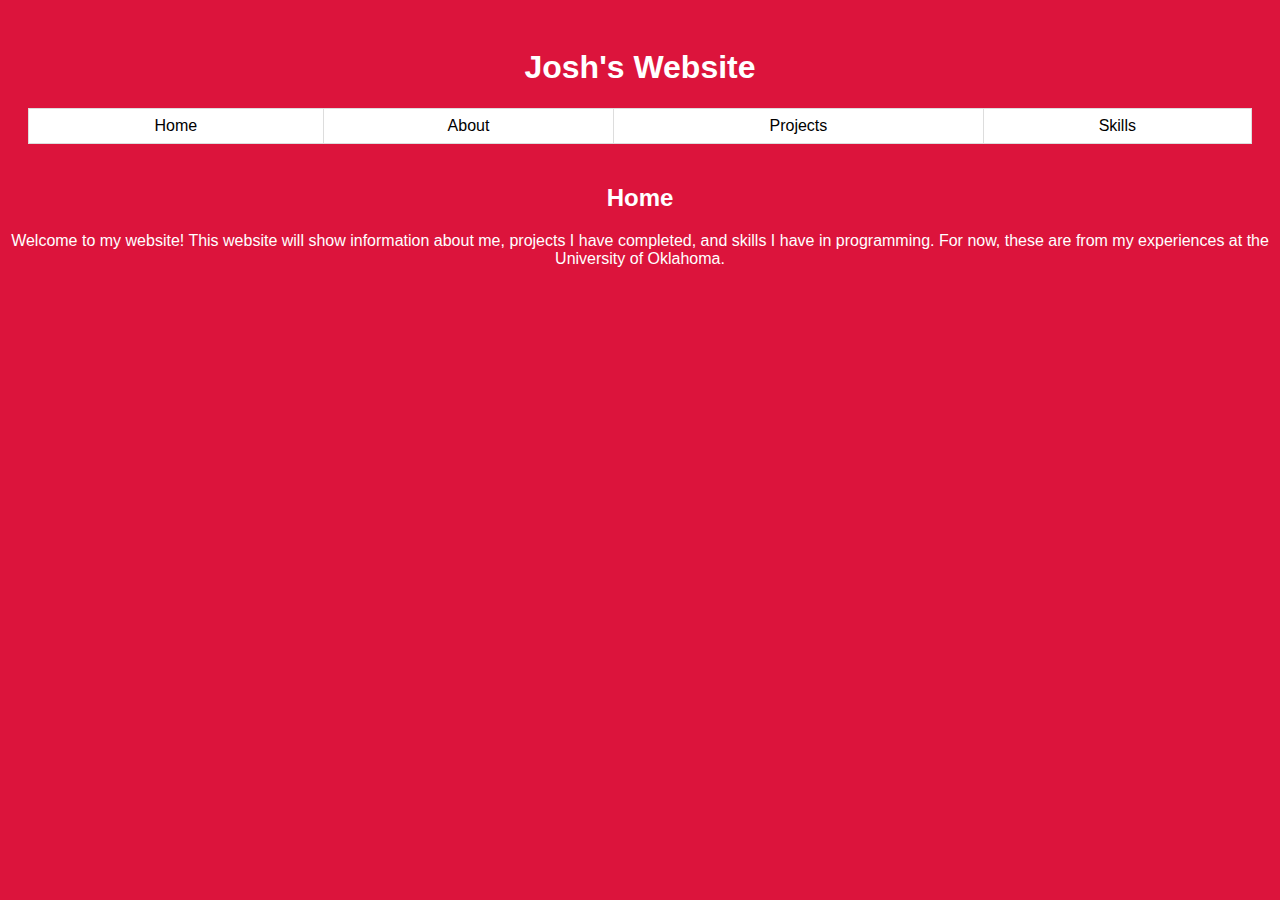
<file: index.html>
<!DOCTYPE html>

<html lang="en" xmlns="http://www.w3.org/1999/xhtml">
<head>
    <link rel="stylesheet" type="text/css" href="StyleSheet1.css" />
    <meta charset="utf-8" />
    <title>Josh Bartel</title>
</head>

    <div class="head">
        <h1>Josh's Website</h1>
        <table>
            <td><a href="index.html">Home</a></td>
            <td><a href="About.html">About</a></td>
            <td><a href="Projects.html">Projects</a></td>
            <td><a href="Skills.html">Skills</a></td>
        </table>
    </div>

    <body>
        <h2>Home</h2>
        <p>Welcome to my website! This website will show information about me, projects I have completed, and skills I have in programming. For now, these are from my experiences at the University of Oklahoma.</p>
    </body>

</html>
</file>
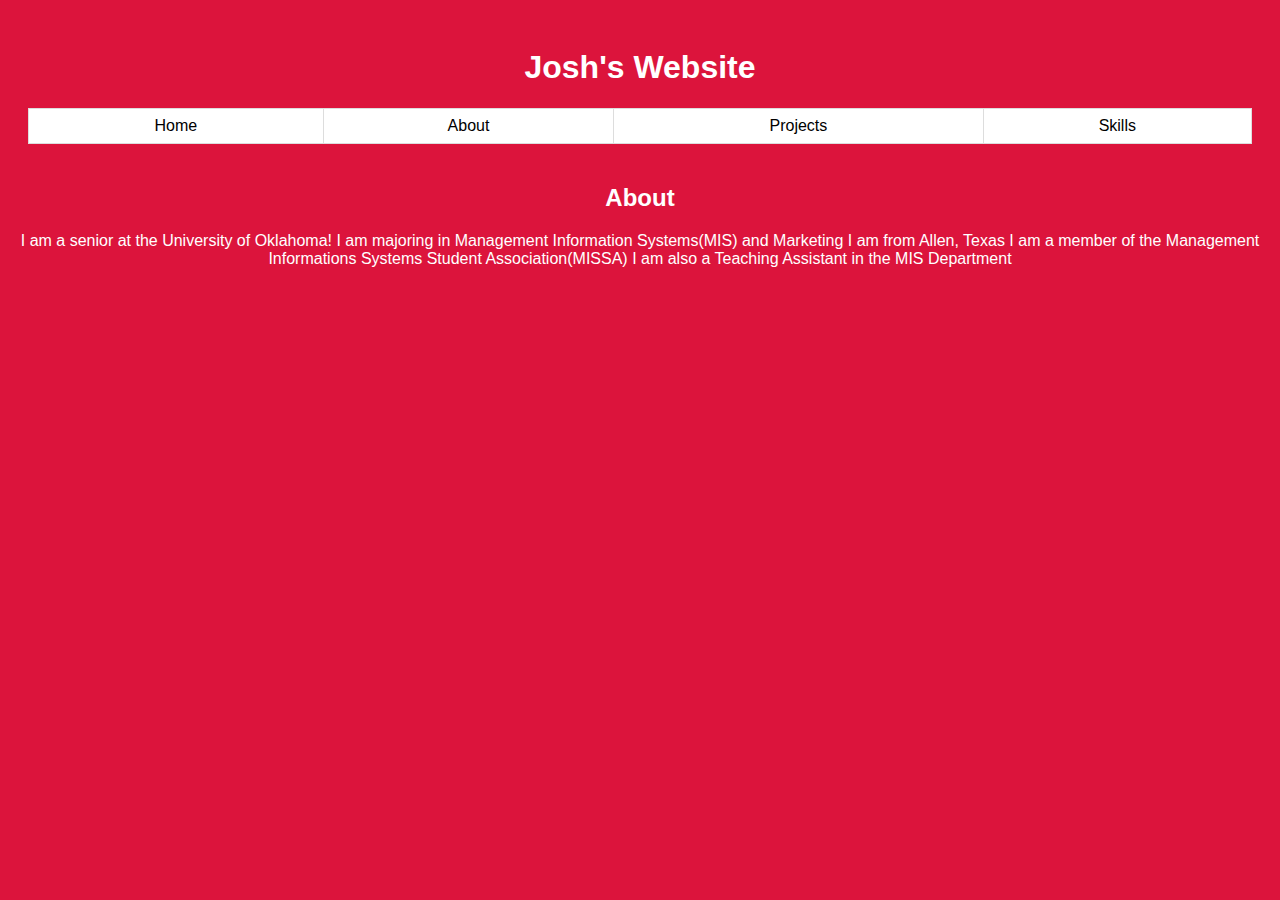
<file: About.html>
<!DOCTYPE html>

<html lang="en" xmlns="http://www.w3.org/1999/xhtml">
<head>
<link rel="stylesheet" type="text/css" href="StyleSheet1.css" />
    <meta charset="utf-8" />
    <title></title>
</head>
    <div class="head">
        <h1>Josh's Website</h1>
        <table>
            <td><a href="index.html">Home</a></td>
            <td><a href="About.html">About</a></td>
            <td><a href="Projects.html">Projects</a></td>
            <td><a href="Skills.html">Skills</a></td>
        </table>
    </div>
    <body>
        <h2>About</h2>
        <p>I am a senior at the University of Oklahoma!</p>
<p>I am majoring in Management Information Systems(MIS) and Marketing</p>
<p>I am from Allen, Texas</p>
<p>I am a member of the Management Informations Systems Student Association(MISSA)</p>
        <p>I am also a Teaching Assistant in the MIS Department</p>
    </body>
</html>
</file>
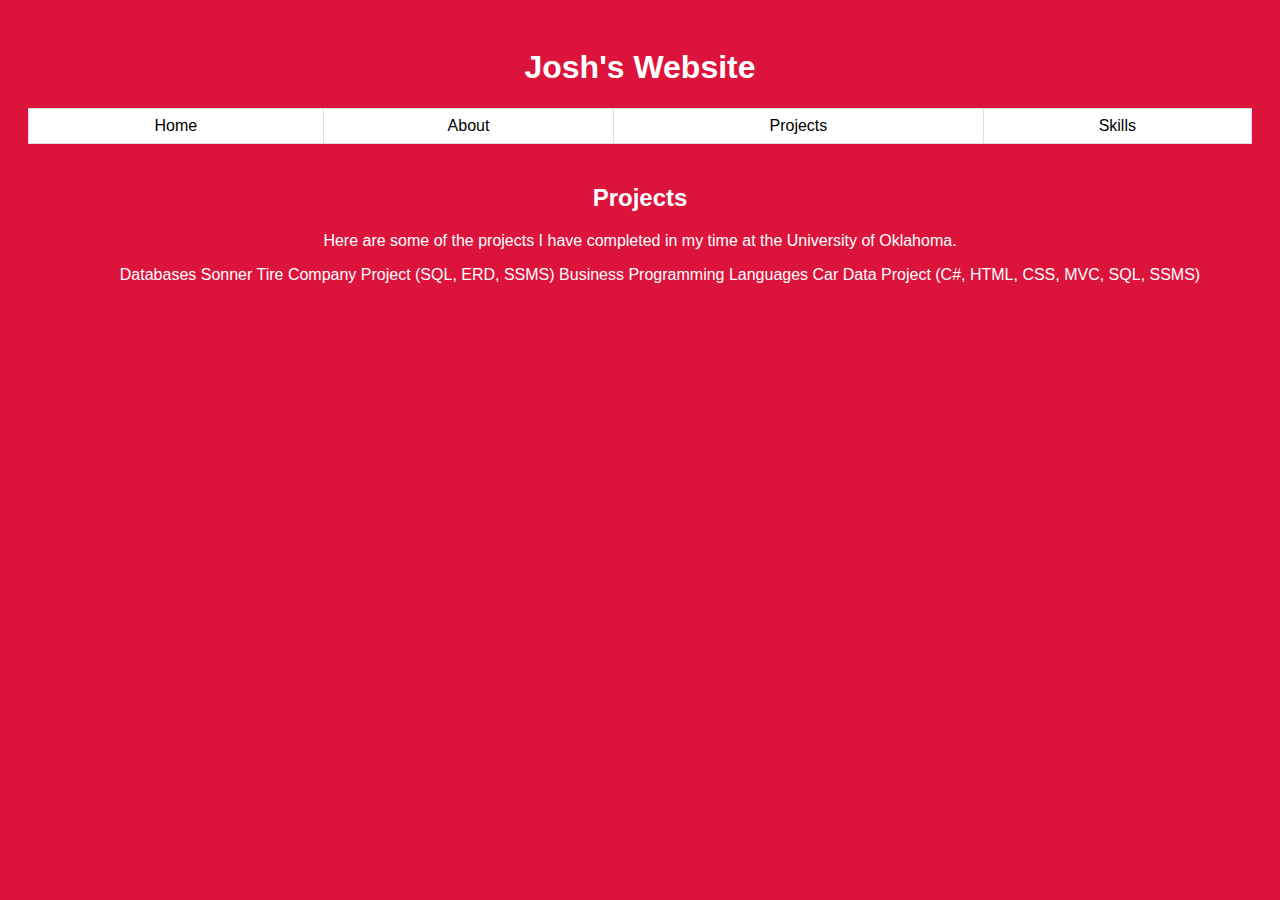
<file: Projects.html>
<!DOCTYPE html>

<html lang="en" xmlns="http://www.w3.org/1999/xhtml">
<head>
<link rel="stylesheet" type="text/css" href="StyleSheet1.css" />
    <meta charset="utf-8" />
    <title></title>
</head>

    <div class="head">
        <h1>Josh's Website</h1>
        <table>
            <td><a href="index.html">Home</a></td>
            <td><a href="About.html">About</a></td>
            <td><a href="Projects.html">Projects</a></td>
            <td><a href="Skills.html">Skills</a></td>
        </table>
    </div>

    <body>
        <h2>Projects</h2>
        <p>Here are some of the projects I have completed in my time at the University of Oklahoma.</p>
        <ul>
            <li>Databases Sonner Tire Company Project (SQL, ERD, SSMS)</li>
            <li>Business Programming Languages Car Data Project (C#, HTML, CSS, MVC, SQL, SSMS)</li>
        </ul>
    </body>
</html>
</file>
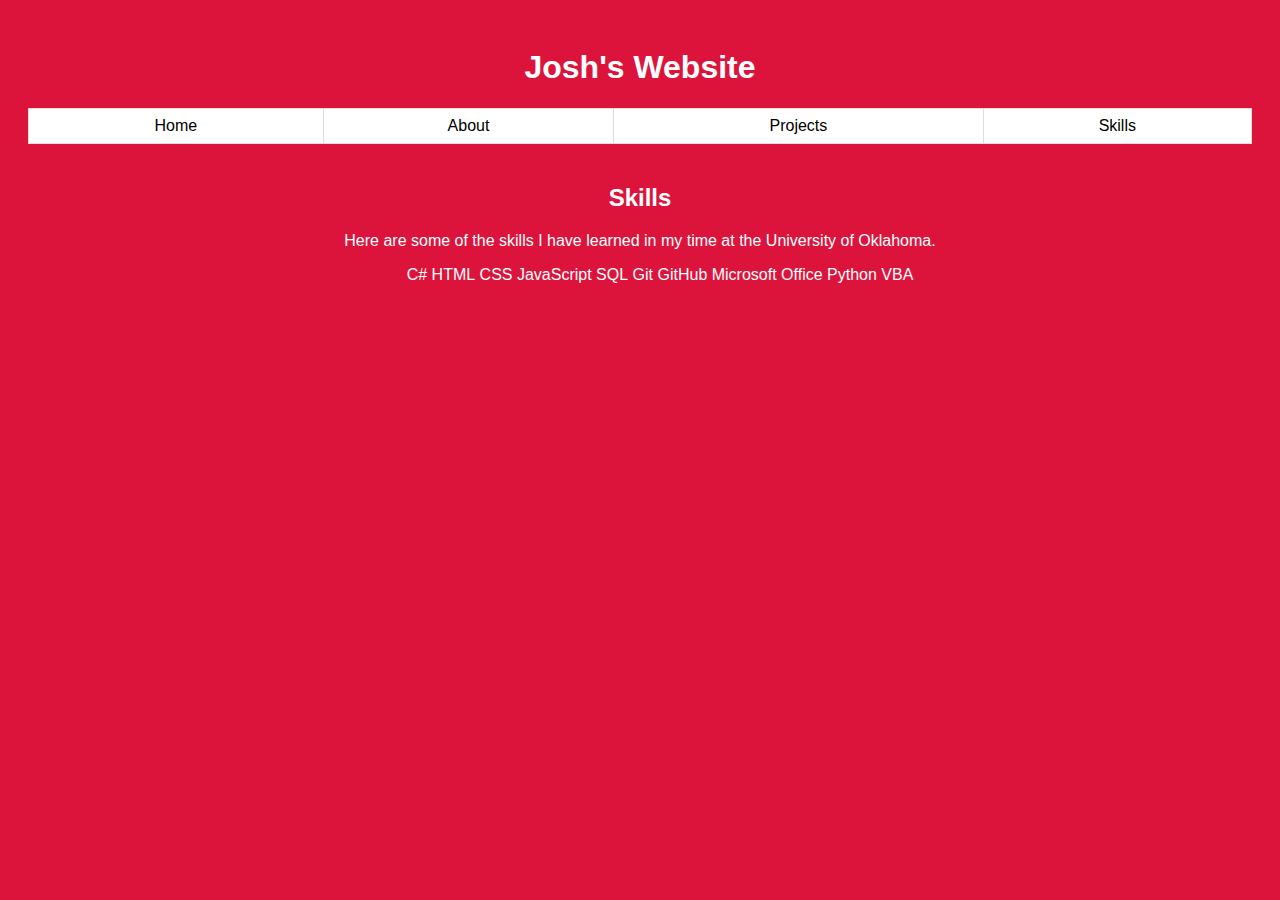
<file: Skills.html>
<!DOCTYPE html>

<html lang="en" xmlns="http://www.w3.org/1999/xhtml">
<head>
    <link rel="stylesheet" type="text/css" href="StyleSheet1.css" />

    <meta charset="utf-8" />
    <title></title>
</head>
    <div class="head">
        <h1>Josh's Website</h1>
        <table>
            <td><a href="index.html">Home</a></td>
            <td><a href="About.html">About</a></td>
            <td><a href="Projects.html">Projects</a></td>
            <td><a href="Skills.html">Skills</a></td>
        </table>
    </div>
    <body>
        <h2>Skills</h2>
        <p>Here are some of the skills I have learned in my time at the University of Oklahoma.</p>
        <ul>
            <li>C#</li>
            <li>HTML</li>
            <li>CSS</li>
            <li>JavaScript</li>
            <li>SQL</li>
            <li>Git</li>
            <li>GitHub</li>
            <li>Microsoft Office</li>
            <li>Python</li>
            <li>VBA</li>
        </ul>
        </body>

</html>
</file>
<file: StyleSheet1.css>
body {
    background-color: crimson;
    font-family: Arial, Helvetica, sans-serif;
    text-align: center;
    color: white;
}

.head {
    color: white;
    padding: 20px;
    text-align: center;
}

table {
    border-collapse: collapse;
    width: 100%;
}

td, th {
    border: 1px solid #dddddd;
    background-color: white;
    text-align: center;
    padding: 8px;
}

p {
    display: inline;
    color: white;
}

a {
    text-decoration: none;
    color: black;
}
li
{
    display: inline;
    color: white;
}
</file>
